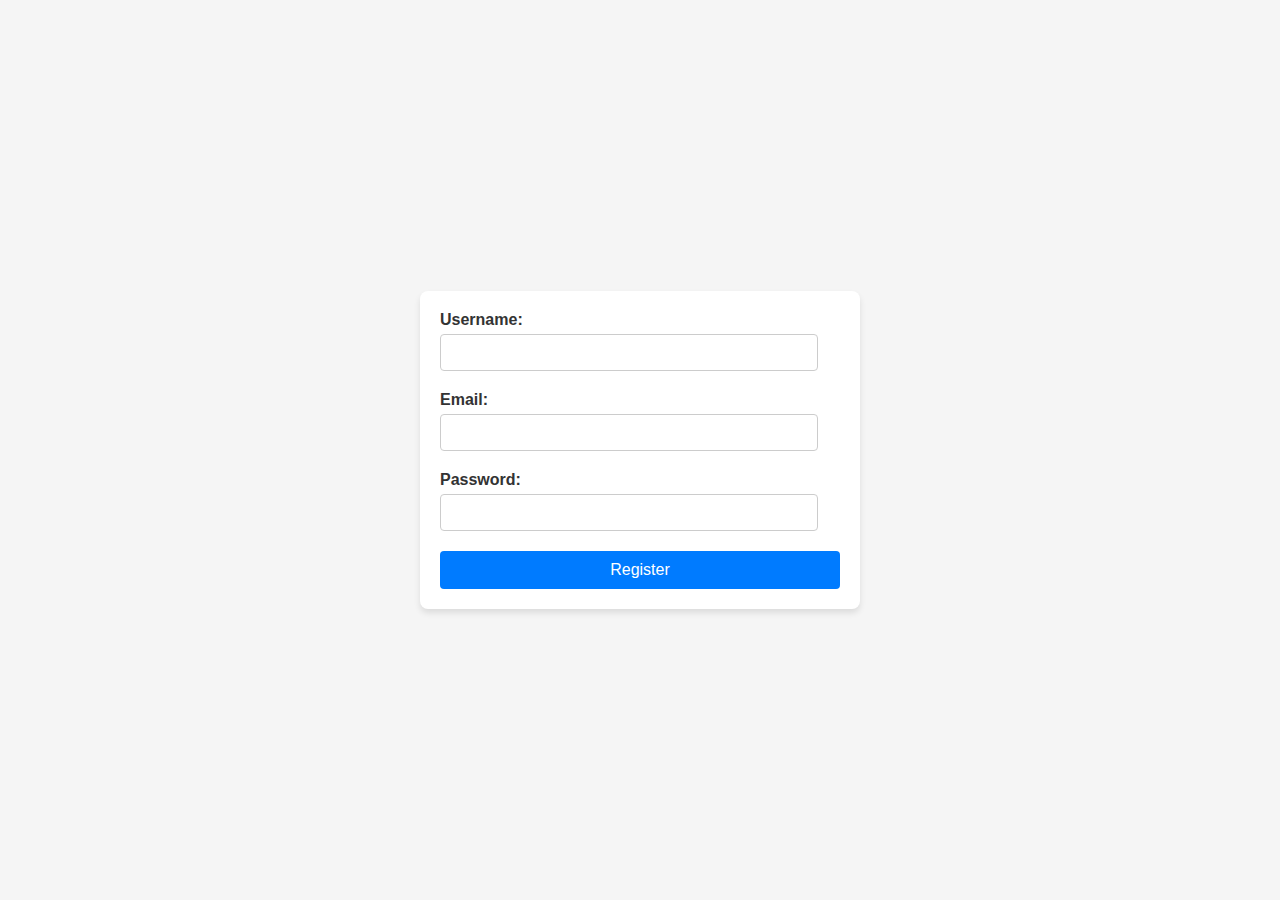
<file: Downloads/Form-Creation-Validation/Index.html>
<!DOCTYPE html>
<html lang="en">
<head>
    <meta charset="UTF-8">
    <title>User Registration Form</title>
    <link rel="stylesheet" href="style.css">
</head>
<body>
    <form id="registration-form">
        <label for="username">Username:</label>
        <input type="text" id="username" required>

        <label for="email">Email:</label>
        <input type="email" id="email" required>

        <label for="password">Password:</label>
        <input type="password" id="password" required>

        <button type="submit">Register</button>
        <div id="form-feedback"></div>
    </form>
    <script src="script.js"></script>
</body>
</html>
</file>
<file: Downloads/Form-Creation-Validation/style.css>
body {
    font-family: 'Arial', sans-serif;
    display: flex;
    justify-content: center;
    align-items: center;
    height: 100vh;
    background-color: #f5f5f5;
    margin: 0;
}

form {
    background: #ffffff;
    padding: 20px;
    border-radius: 8px;
    box-shadow: 0 4px 6px rgba(0, 0, 0, 0.1);
    width: 100%;
    max-width: 400px;
}

label {
    margin-bottom: 5px;
    font-weight: bold;
    color: #333;
    display: block;
}

input {
    padding: 10px;
    margin-bottom: 20px;
    border: 1px solid #ccc;
    border-radius: 4px;
    width: calc(100% - 22px);
    box-sizing: border-box;
}

button {
    background-color: #007bff;
    color: white;
    padding: 10px 15px;
    border: none;
    border-radius: 4px;
    font-size: 16px;
    cursor: pointer;
    width: 100%;
    box-sizing: border-box;
    transition: background-color 0.3s ease;
}

button:hover {
    background-color: #0056b3;
}

#form-feedback {
    margin-top: 10px;
    padding: 10px;
    color: #d8000c;
    background-color: #ffbaba;
    border-radius: 4px;
    display: none;
}
</file>
